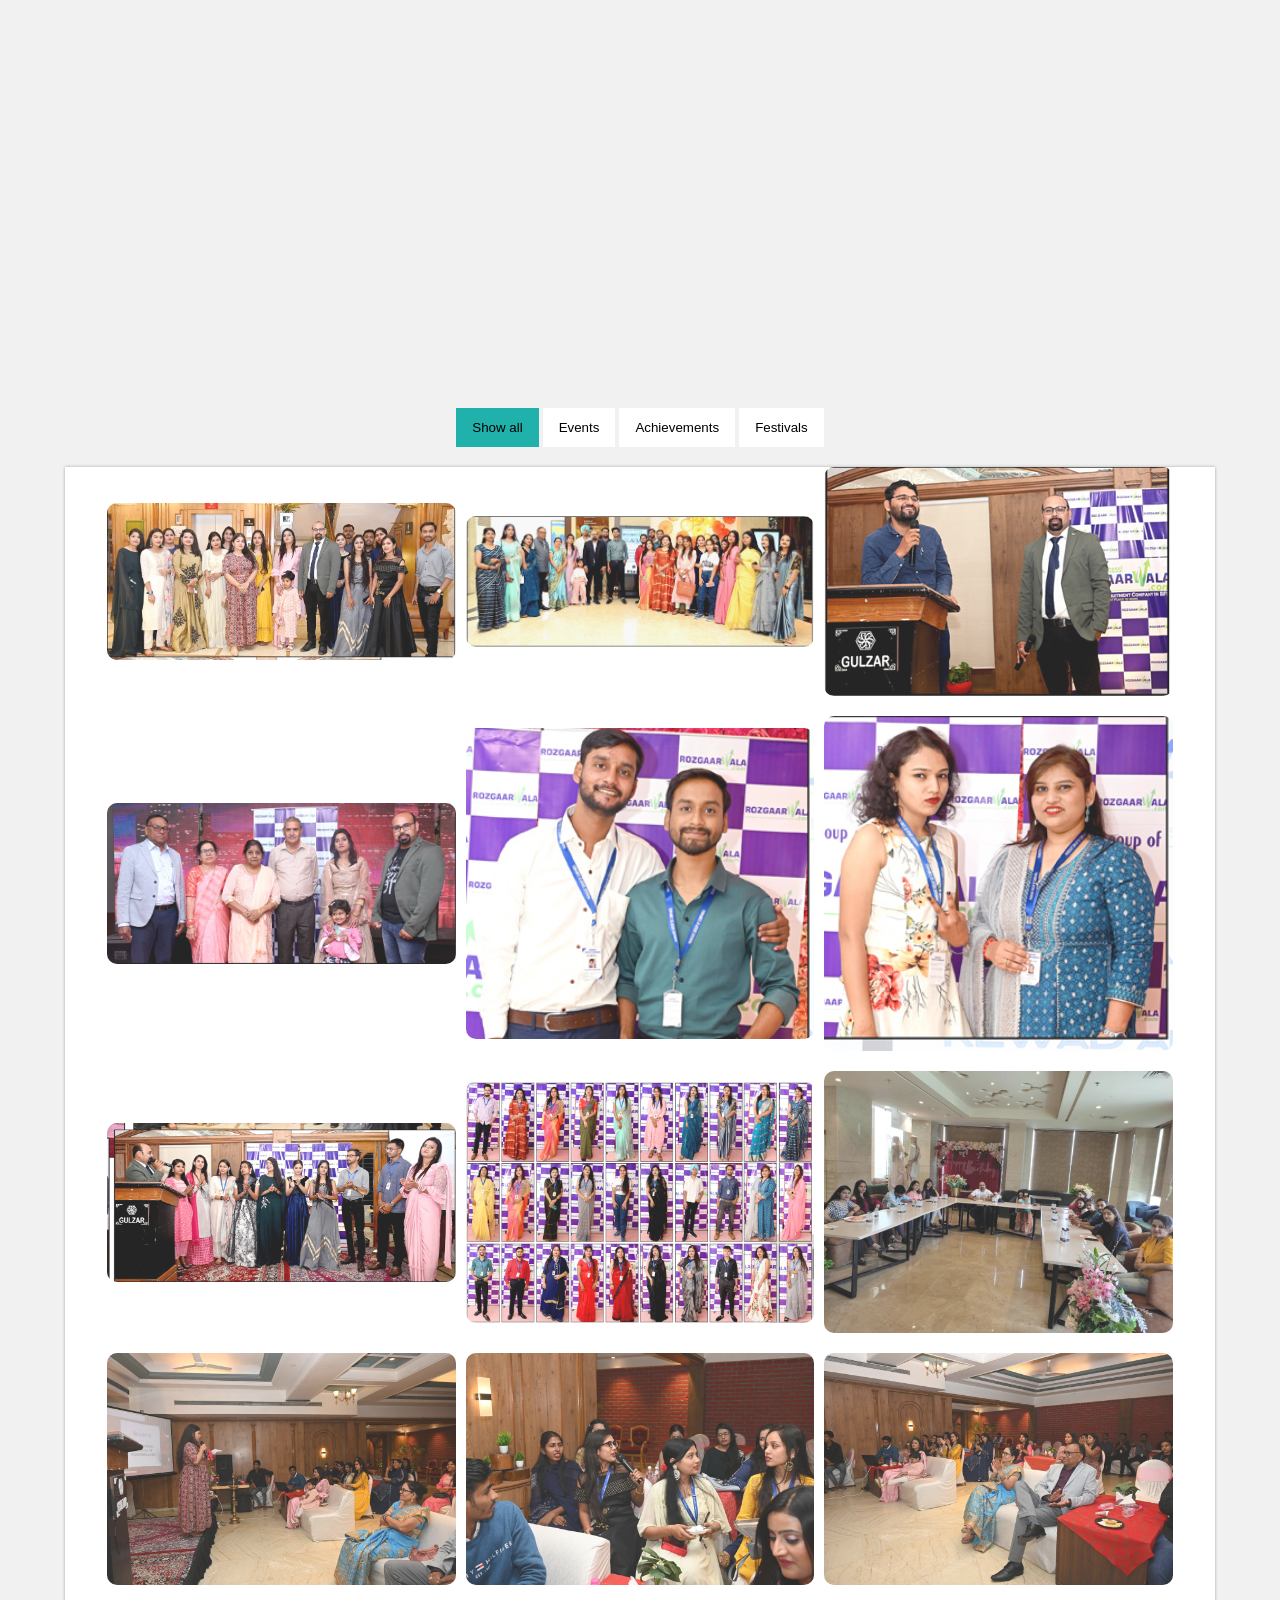
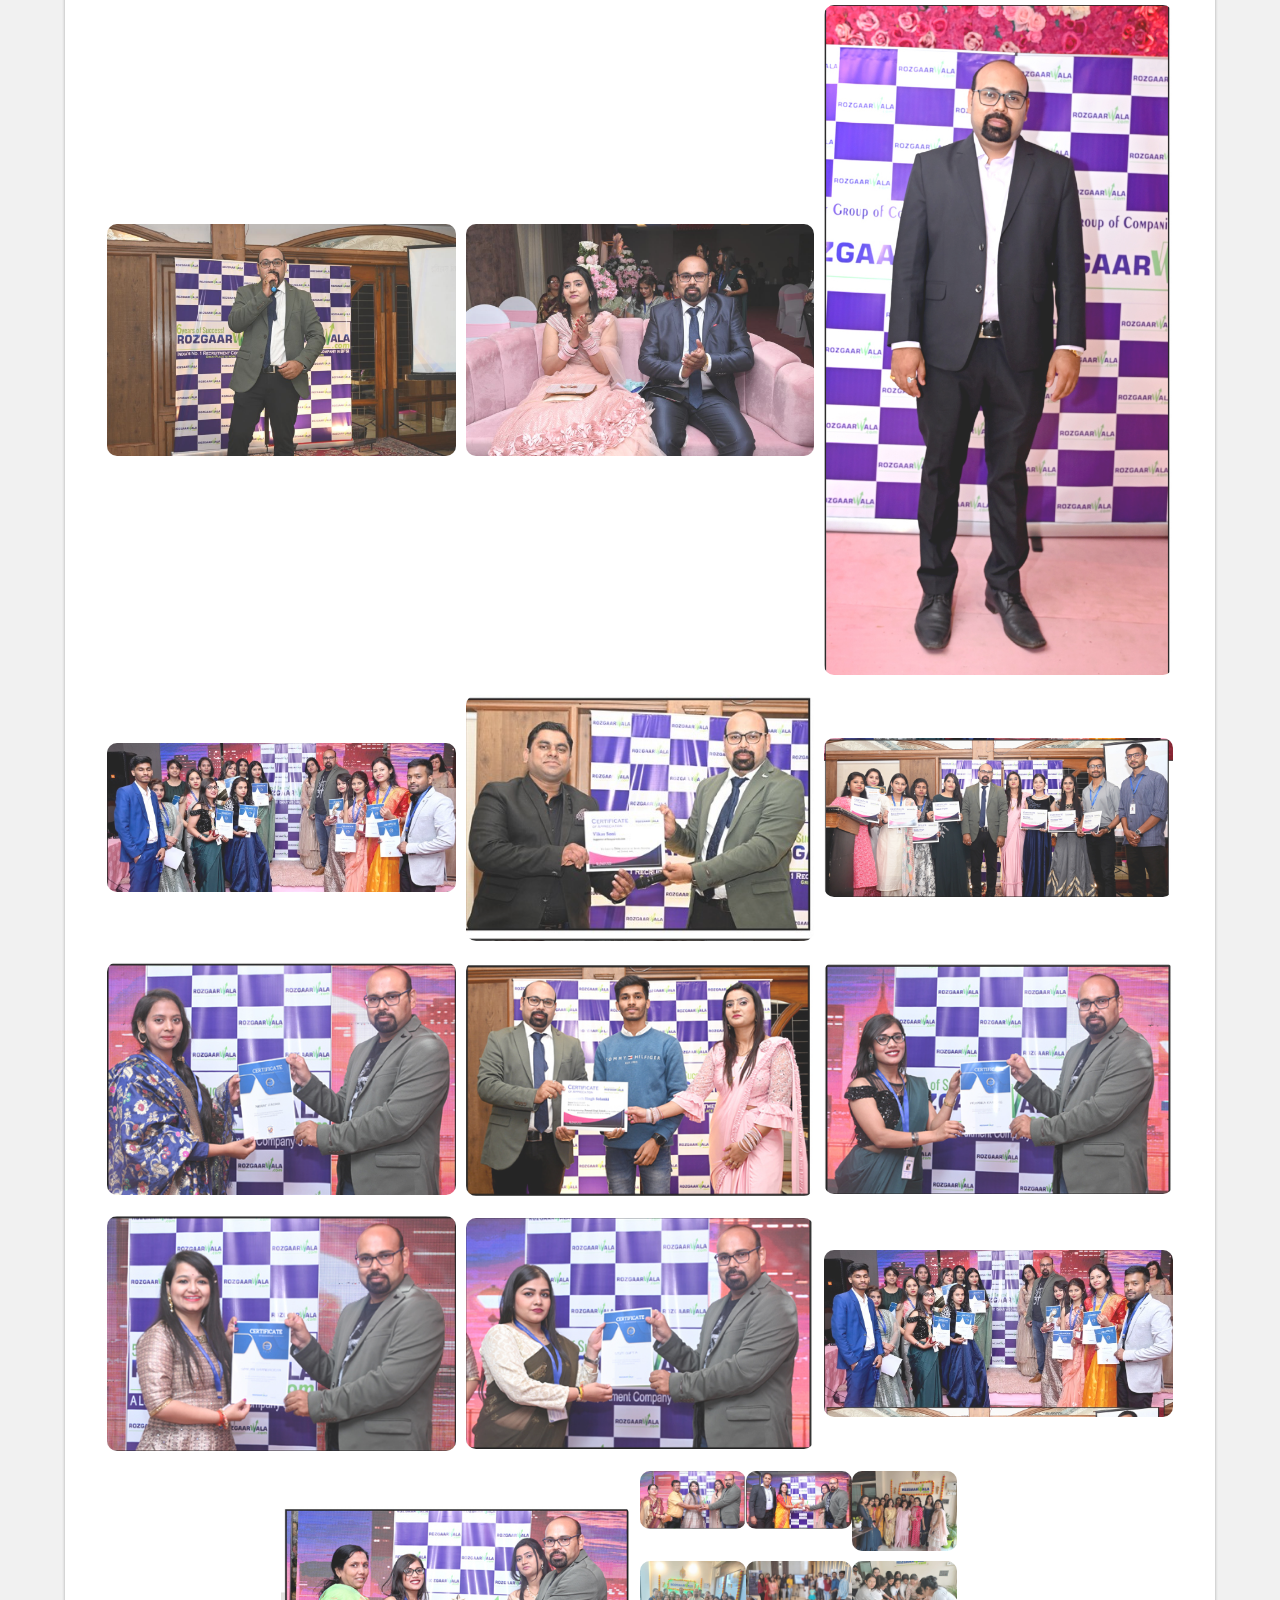
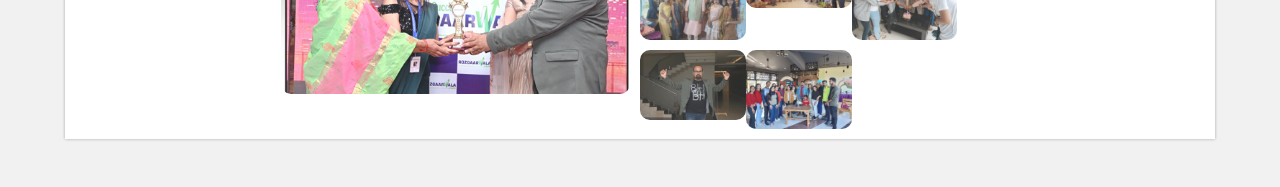
<file: Rozgaarwala.com/new.html>
<!DOCTYPE html>
<html lang="en">
<head>
    <meta charset="UTF-8">
    <meta name="viewport" content="width=device-width, initial-scale=1.0">
    <title>Document</title>
    <link rel="stylesheet" href="new.css">
</head>
<body>
   
  <div class="Diff">
    <div id="myBtnContainer">
        <button class="btn active" onclick="filterSelection('all')"> Show all</button>
        <button class="btn " onclick="filterSelection('nature')">  Events</button>
        <button class="btn" onclick="filterSelection('cars')">Achievements</button>
        <button class="btn" onclick="filterSelection('people')">Festivals</button>
      </div>
        
      <!-- Portfolio Gallery Grid -->
      <div class="gallery-container">
        <div class="column nature">
          <div class="gallery-item" data-index="1">
            <img src="light-2.png" alt="Mountains" style="width:100%">
             
          </div>
        </div>
        <div class="column nature">
          <div class="gallery-item" data-index="2">
            <img src="light-3.png" alt="Mountains" style="width:100%">
             
          </div>
        </div>
        <div class="column nature">
          <div class="gallery-item" data-index="3">
            <img src="light-7.jpg" alt="Mountains" style="width:100%">
            
          </div>
        </div>
        <div class="column nature">
          <div class="gallery-item" data-index="4">
            <img src="light-17.jpg" alt="Mountains" style="width:100%">
             
          </div>
        </div>
        <div class="column nature">
          <div class="gallery-item" data-index="5">
            <img src="light-18.jpg" alt="Mountains" style="width:100%">
            
          </div>
        </div>
        <div class="column nature">
          <div class="gallery-item" data-index="6">
            <img src="light-19.jpg" alt="Mountains" style="width:100%">
             
          </div>
        </div>
        <div class="column nature">
          <div class="gallery-item" data-index="7">
            <img src="light-20.jpg" alt="Mountains" style="width:100%">
             
          </div>
        </div>
        <div class="column nature">
          <div class="gallery-item" data-index="8">
          <img src="light-21.jpg" alt="Lights" style="width:100%">
             
          </div>
        </div>
        <div class="column nature">
          <div class="gallery-item" data-index="9">
          <img src="light-22.jpeg" alt="Nature" style="width:100%">
           
          </div>
        </div>
        <div class="column nature">
          <div class="gallery-item" data-index="10">
          <img src="light-23.jpeg" alt="Nature" style="width:100%">
           
          </div>
        </div>
        <div class="column nature">
          <div class="gallery-item" data-index="11">
          <img src="light-24.jpeg" alt="Nature" style="width:100%">
           
          </div>
        </div>
        <div class="column nature">
          <div class="gallery-item" data-index="12">
          <img src="light-25.jpeg" alt="Nature" style="width:100%">
           
          </div>
        </div>
        <div class="column nature">
          <div class="gallery-item" data-index="13">
          <img src="light-26.jpeg" alt="Nature" style="width:100%">
           
          </div>
        </div>
        <div class="column nature">
          <div class="gallery-item" data-index="14">
          <img src="light-27.jpeg" alt="Nature" style="width:100%">
           
          </div>
        </div>
        <div class="column nature">
          <div class="gallery-item" data-index="15">
          <img src="light-5.jpg" alt="Nature" style="width:100%">
           
          </div>
        </div>
         
        
        <div class="column cars">
          <div class="gallery-item" data-index="16">
            <img src="light-1.png" alt="Car" style="width:100%">
             
          </div>
        </div>
        <div class="column cars">
          <div class="gallery-item" data-index="17">
            <img src="light-4.png" alt="Car" style="width:100%">
            
          </div>
        </div>
        <div class="column cars">
          <div class="gallery-item" data-index="18">
            <img src="light-6.jpg" alt="Car" style="width:100%">
            
          </div>
        </div>
        <div class="column cars">
          <div class="gallery-item" data-index="19">
            <img src="light-8.jpg" alt="Car" style="width:100%">
            
          </div>
        </div>
        <div class="column cars">
          <div class="gallery-item" data-index="20">
          <img src="light-9.jpg" alt="Car" style="width:100%">
            
          </div>
        </div>
        <div class="column cars">
          <div class="gallery-item" data-index="21">
          <img src="light-10.jpg" alt="Car" style="width:100%">
           
          </div>
        </div>
        <div class="column cars">
          <div class="gallery-item" data-index="22">
            <img src="light-11.jpg" alt="Car" style="width:100%">
            
          </div>
        </div>
        <div class="column cars">
          <div class="gallery-item" data-index="23">
            <img src="light-12.jpg" alt="Car" style="width:100%">
             
          </div>
        </div>
        <div class="column cars">
          <div class="gallery-item" data-index="24">
            <img src="light-13.png" alt="Car" style="width:100%">
             
          </div>
        </div>
        <div class="column cars">
          <div class="gallery-item" data-index="25">
            <img src="light-14.jpg" alt="Car" style="width:100%">
             
          </div>
        </div>
        <div class="column cars">
          <div class="column cars">
            <div class="gallery-item" data-index="26">
              <img src="light-15.jpg" alt="Car" style="width:100%">
               
            </div>
          </div>
          <div class="column cars">
            <div class="gallery-item" data-index="27">
              <img src="light-16.jpg" alt="Car" style="width:100%">
               
            </div>
          </div>
           
      
        <div class="column people">
          <div class="gallery-item" data-index="28">
            <img src="light-30.jpeg" alt="Car" style="width:100%">
            
          </div>
        </div>
        <div class="column people">
          <div class="gallery-item" data-index="29">
            <img src="light-31.jpeg" alt="Car" style="width:100%">
            
          </div>
        </div>
        <div class="column people">
          <div class="gallery-item" data-index="30">
            <img src="light-32.jpeg" alt="Car" style="width:100%">
            
          </div>
        </div>
        <div class="column people">
          <div class="gallery-item" data-index="31">
            <img src="light-33.jpeg" alt="Car" style="width:100%">
             
          </div>
        </div>
        <div class="column people">
          <div class="gallery-item" data-index="32">
          <img src="light-34.jpeg" alt="Car" style="width:100%">
             
          </div>
        </div>
        <div class="column people">
          <div class="gallery-item" data-index="33">
          <img src="light-35.jpeg" alt="Car" style="width:100%">
             
          </div>
        </div>
      <!-- END GRID -->
      </div>
      

        </div>  
        
        
   <script src="new.js"></script>
</body>
</html>
</file>
<file: Rozgaarwala.com/new.css>
*{
  box-sizing: border-box;
}
body{
  background-color: #f1f1f1;
  padding:20px;
   
}
.Diff{
  justify-content: center;
  text-align: center;
  margin-top: 380px;
   
} 

.gallery-container {
  
  width:1000px;
  margin: 20px px;
  justify-content: center;
  text-align: center;
  align-items: center;
  margin-left: 0px;
  
  gap: 20px;
}

/* Add padding BETWEEN each column */
.gallery-container,
.gallery-container > .column {
  padding: ;
}

/* Create three equal columns that floats next to each other */
.column {
  float: left;
  width: 30.33%;
  display: none; 
      /* Hide all elements by default */
}

/* Clear floats after rows */ 
.gallery-container:after {
  content: "";
  display: table;
  clear: both;
}
 

/* Content */
/* .content {
  background-color: transparent;
  padding: 20px;
  gap: 30px;
} */

/* The "show" class is added to the filtered elements */
.show {
  display: block;
}

/* Style the buttons */
.btn {
  border: none;
  outline: none;
  padding: 12px 16px;
  background-color: white;
  cursor: pointer;
  
}

.btn:hover {
  background-color:lightseagreen;
}

.btn.active {
  background-color:lightseagreen;
  color : black;
}
.gallery-container{
  display: flex; 
  flex-wrap: wrap;
  gap: 10px;
  background-color: #ffff;
   width: 94%; 
    padding: px;  
  
  box-shadow: 0 0 3px 0 rgba(0,0,0,0.3);
  margin-top: 50px;
  margin:20px auto;
}
.gallery-item{
  flex-basis: 32.7%;
  margin-bottom: 6px;
  opacity: 0.85;
  cursor: pointer;
}
.gallery-item:hover{
  opacity: 1;
}
.gallery-item img{
  width: 100%;
  height: 100%;
  object-fit:  contain;
  border-radius: 10px;
}
.lightbox{
    position: fixed; 
    display: none;
    background-color: rgba(0, 0, 0, 0.8);
    width: 100%;
    height: 100%;
    overflow: auto;
    top: 0;
    left: 0;
}
.lightbox-content{
  position: relative;
  width: 65%;
  height: 58%;
  margin: 10% auto;
  margin-top: 100px;
}
.lightbox-content img{
  width: 100%;
  height: 100%;
  border: 2px solid #ffff;
  object-fit: contain;
}
.lightbox-prev,
.lightbox-next{
    position: absolute;
    background-color: rgba(0, 0, 0, 0.8);
    color: #fff;
    padding: 9px;
    top: 45%;
    cursor: pointer;
}
.lightbox-prev{
  left: 0;
}
.lightbox-next{
  right: 0;
}
@media(max-width: 767px){
  .gallery-container{
      width: 100%;
  }
  .gallery-item{
      flex-basis: 49.80%;
      margin-bottom: 3px;

  }
  .lightbox-content{
  width: 80%;
  height: 60%;
  margin: 15% auto;
  }
}
@media (max-width: 480px){
  .gallery-item{
      flex-basis: 100%;
      margin-bottom: 1px;
  }
  .lightbox-content{
      width: 90%;
      margin: 20px auto;
  }
}
</file>
